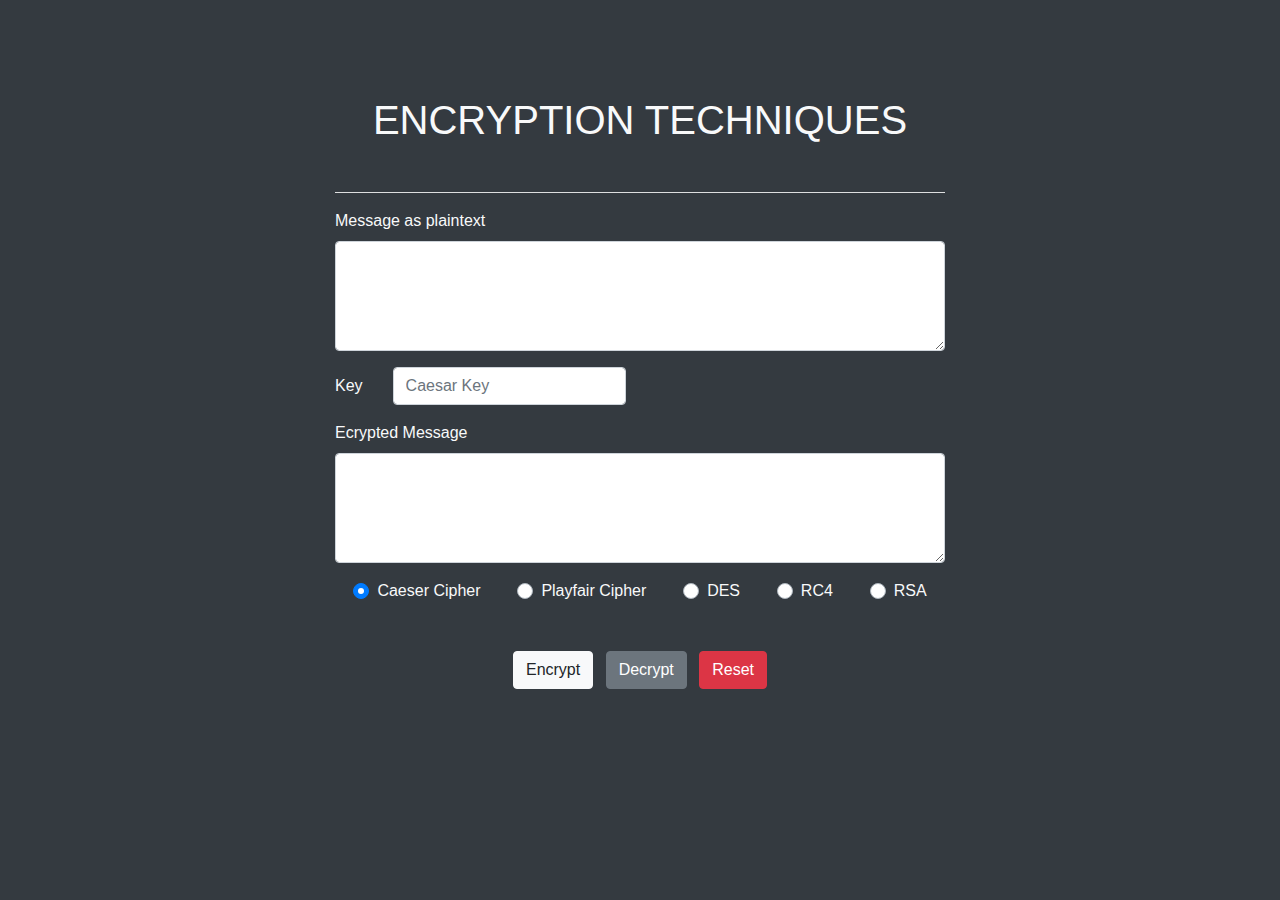
<file: index.htm>
<!DOCTYPE html>
<html lang="en">

<head>
    <meta charset="UTF-8">
    <meta name="viewport" content="width=device-width, initial-scale=1.0">
    <meta http-equiv="X-UA-Compatible" content="ie=edge">
    <title>ENCRYPTION TECHNIQUES</title>
    <link rel="stylesheet" href="bootstrap.min.css">
    <!-- <link rel="stylesheet" href="styles.css"> -->
    <!-- <script src="SuperInteger.js" defer></script> -->
    <script src="script.js" defer></script>
</head>

<body class="bg-dark">
    <div class="container-fluid">
        <div class="row justify-content-center">
            <div class="col-lg-6 col-md-10 text-light mt-5">
                <h1 class="text-center my-5">ENCRYPTION TECHNIQUES</h1>
                <hr class="bg-light">
                <div class="text">
                    <div class="form-group">
                        <label>Message as plaintext</label>
                        <textarea class="form-control" id="msg" cols="100" rows="4"></textarea>
                    </div>

                    <div class="form-group row" id="p2">
                        <label class="col-auto col-form-label">Key</label>
                        <div class="col-auto">
                            <input type="number" min="1" class="form-control" id="caesar-key" placeholder="Caesar Key">
                        </div>
                    </div>
                    <div class="form-group row" style="display: none;" id="p3">
                        <label class="col-auto col-form-label">Key</label>
                        <div class="col-auto">
                            <input type="text" class="form-control" id="playfair-key" placeholder="Playfair Key">
                        </div>
                    </div>
                    <div class="form-group row" style="display: none;" id="p4">
                        <label class="col-auto col-form-label">Key</label>
                        <div class="col-auto">
                            <input type="text" class="form-control" id="des-key" placeholder="DES Key">
                        </div>
                    </div>
                    <div class="form-group row" style="display: none;" id="p5">
                        <label class="col-auto col-form-label">Key</label>
                        <div class="col-auto">
                            <input type="text" class="form-control" id="rc4-key" placeholder="RC4 Key">
                        </div>
                    </div>
                    <div class="form-row" style="display: none;" id="p6">
                        <div class="col-auto d-flex align-items-center">
                            <label for="">P</label>
                            <input type="number" class="form-control ml-3" id="P" placeholder="P" disabled>
                        </div>
                        <div class="col-auto d-flex align-items-center">
                            <label for="">Q</label>
                            <input type="number" class="form-control ml-3" id="Q" placeholder="Q" disabled>
                        </div>
                        <button class="btn btn-primary" id="generate-btn">Generate</button>
                    </div>
                    <div class="form-group">
                        <label id="p1">Ecrypted Message</label>
                        <textarea class="form-control" id="enc-msg" cols="100" rows="4"></textarea>
                    </div>
                </div>
                <div class="radios d-flex flex-column flex-sm-row justify-content-around">
                    <div class="custom-control custom-radio">
                        <input type="radio" name="dec-tech" id="r1" class="custom-control-input" value="Caeser-Cipher"
                            checked>
                        <label class="custom-control-label" for="r1">Caeser Cipher</label>
                    </div>
                    <div class="custom-control custom-radio">
                        <input type="radio" name="dec-tech" id="r2" class="custom-control-input"
                            value="Playfair-Cipher">
                        <label class="custom-control-label" for="r2">Playfair Cipher</label>
                    </div>
                    <div class="custom-control custom-radio">
                        <input type="radio" name="dec-tech" id="r3" class="custom-control-input" value="DES">
                        <label class="custom-control-label" for="r3">DES</label>
                    </div>
                    <div class="custom-control custom-radio">
                        <input type="radio" name="dec-tech" id="r4" class="custom-control-input" value="RC4">
                        <label class="custom-control-label" for="r4">RC4</label>
                    </div>
                    <div class="custom-control custom-radio">
                        <input type="radio" name="dec-tech" id="r5" class="custom-control-input" value="RSA">
                        <label class="custom-control-label" for="r5">RSA</label>
                    </div>
                    <!-- ----------------------------------------------------------------------- -->
                    
                </div>
                <div class="button text-center mt-5">
                    <button id="enc-btn" class="btn btn-light">Encrypt</button>
                    <button id="dec-btn" class="btn btn-secondary mx-2">Decrypt</button>
                    <button id="rst-btn" class="btn btn-danger">Reset</button>
                </div>
            </div>
        </div>
    </div>
</body>

</html>
</file>
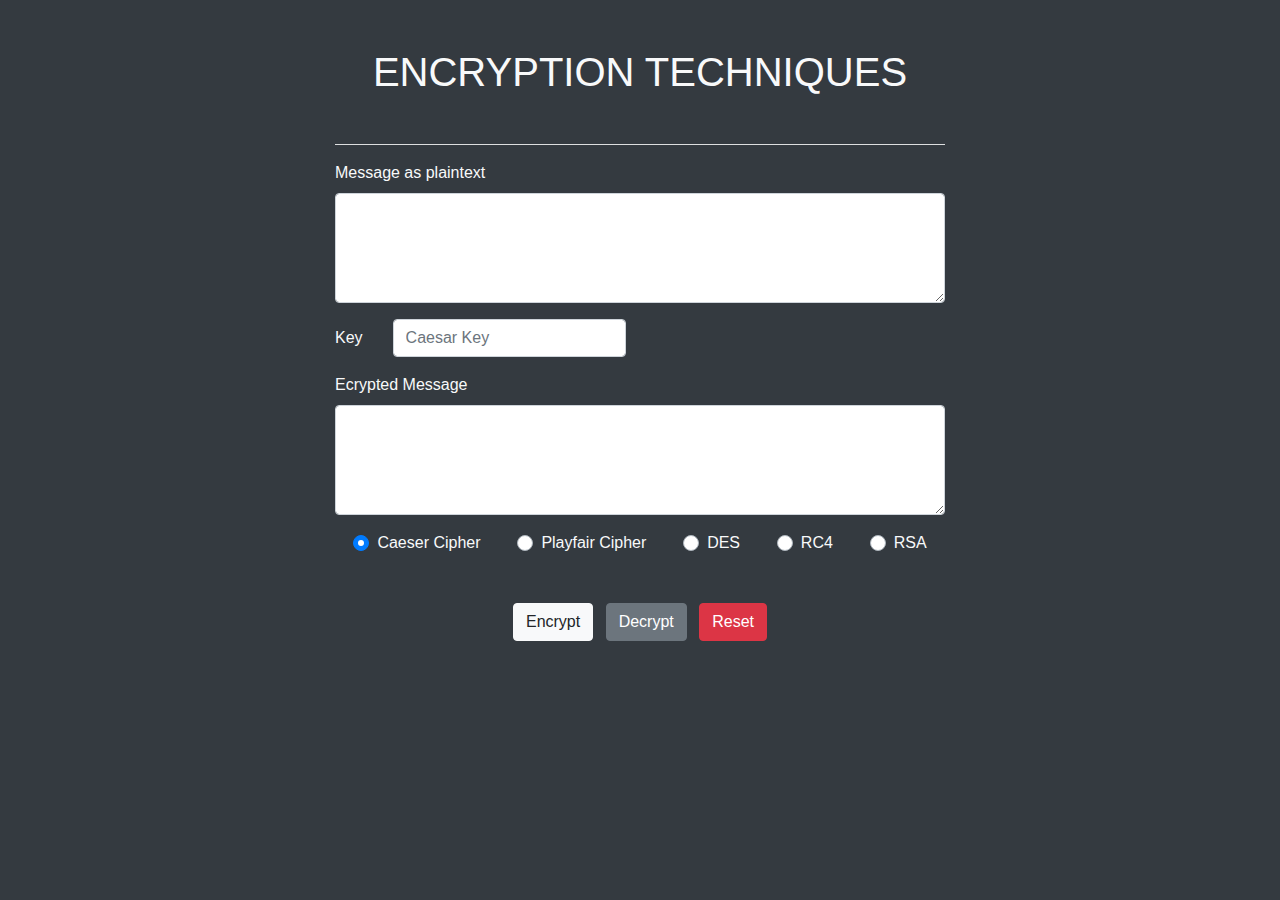
<file: index.html>
<!DOCTYPE html>
<html lang="en">

<head>
    <meta charset="UTF-8">
    <meta name="viewport" content="width=device-width, initial-scale=1.0">
    <meta http-equiv="X-UA-Compatible" content="ie=edge">
    <title>ENCRYPTION TECHNIQUES</title>
    <link rel="stylesheet" href="bootstrap.min.css">
    <!-- <link rel="stylesheet" href="styles.css"> -->
    <!-- <script src="SuperInteger.js" defer></script> -->
    <script src="script.js" defer></script>
</head>

<body class="bg-dark">
    <div class="container-fluid">
        <div class="row justify-content-center">
            <div class="col-lg-6 col-md-10 text-light">
                <h1 class="text-center my-5">ENCRYPTION TECHNIQUES</h1>
                <hr class="bg-light">
                <div class="text">
                    <div class="form-group">
                        <label>Message as plaintext</label>
                        <textarea class="form-control" id="msg" cols="100" rows="4"></textarea>
                    </div>

                    <div class="form-group row" id="p2">
                        <label class="col-auto col-form-label">Key</label>
                        <div class="col-auto">
                            <input type="number" min="1" class="form-control" id="caesar-key" placeholder="Caesar Key">
                        </div>
                    </div>
                    <div class="form-group row" style="display: none;" id="p3">
                        <label class="col-auto col-form-label">Key</label>
                        <div class="col-auto">
                            <input type="text" class="form-control" id="playfair-key" placeholder="Playfair Key">
                        </div>
                    </div>
                    <div class="form-group row" style="display: none;" id="p4">
                        <label class="col-auto col-form-label">Key</label>
                        <div class="col-auto">
                            <input type="text" class="form-control" id="des-key" placeholder="DES Key">
                        </div>
                    </div>
                    <div class="form-group row" style="display: none;" id="p5">
                        <label class="col-auto col-form-label">Key</label>
                        <div class="col-auto">
                            <input type="text" class="form-control" id="rc4-key" placeholder="RC4 Key">
                        </div>
                    </div>
                    <div class="form-row" style="display: none;" id="p6">
                        <div class="col-auto d-flex align-items-center mt-2 mt-sm-0">
                            <label for="">P</label>
                            <input type="number" class="form-control ml-3" id="P" placeholder="P" disabled>
                        </div>
                        <div class="col-auto d-flex align-items-center mt-2 mt-sm-0">
                            <label for="">Q</label>
                            <input type="number" class="form-control ml-3" id="Q" placeholder="Q" disabled>
                        </div>
                        <button class="btn btn-primary mt-2 mt-sm-0" id="generate-btn">Generate</button>
                    </div>
                    <div class="form-group">
                        <label id="p1">Ecrypted Message</label>
                        <textarea class="form-control" id="enc-msg" cols="100" rows="4"></textarea>
                    </div>
                </div>
                <div class="radios d-flex flex-column flex-sm-row justify-content-around">
                    <div class="custom-control custom-radio">
                        <input type="radio" name="dec-tech" id="r1" class="custom-control-input" value="Caeser-Cipher"
                            checked>
                        <label class="custom-control-label" for="r1">Caeser Cipher</label>
                    </div>
                    <div class="custom-control custom-radio">
                        <input type="radio" name="dec-tech" id="r2" class="custom-control-input"
                            value="Playfair-Cipher">
                        <label class="custom-control-label" for="r2">Playfair Cipher</label>
                    </div>
                    <div class="custom-control custom-radio">
                        <input type="radio" name="dec-tech" id="r3" class="custom-control-input" value="DES">
                        <label class="custom-control-label" for="r3">DES</label>
                    </div>
                    <div class="custom-control custom-radio">
                        <input type="radio" name="dec-tech" id="r4" class="custom-control-input" value="RC4">
                        <label class="custom-control-label" for="r4">RC4</label>
                    </div>
                    <div class="custom-control custom-radio">
                        <input type="radio" name="dec-tech" id="r5" class="custom-control-input" value="RSA">
                        <label class="custom-control-label" for="r5">RSA</label>
                    </div>
                    <!-- ----------------------------------------------------------------------- -->
                    
                </div>
                <div class="button text-center mt-5">
                    <button id="enc-btn" class="btn btn-light">Encrypt</button>
                    <button id="dec-btn" class="btn btn-secondary mx-2">Decrypt</button>
                    <button id="rst-btn" class="btn btn-danger">Reset</button>
                </div>
            </div>
        </div>
    </div>
</body>

</html>
</file>
<file: styles.css>
* {
    box-sizing: border-box;
    margin: 0;
    padding: 0;
}
body {
    background-color: #3D2C2E;
}
.container {
    width: 80%;
    margin: 2.5% auto;
    text-align: center;
    background-color: #886F68;
    border-radius: 10px;
    padding-bottom: 15px;
}
h1 {
    margin: 15px;
    padding: 15px;
    padding-bottom: 5px;
    color: #F5EDF0;
}
hr {
    width: 80%;
    margin: 0 auto;
    margin-bottom: 8px;
    
}
.text {
    width: 80%;
    margin: 0 auto;

    
}
.text label {
    display: block;
    font-size: 22px;
    color: #F5EDF0;
    font-weight: bolder;
}

p {
    /* display: inline-block; */
    width: 60%;
}
.span {
    display: inline-block;
    /* width: 25%; */
}
#p1 {
    width: 60%;
}
#p2, #p3, #p4, #p5, #p6 {
    width: 39%;
    text-align: left;
    font-weight: bolder;
    color: #F5EDF0;
    margin-bottom: 3px;
}
input[type=number], input[type=text] {
    border-radius: 5px;
    margin-left: 10px;
}
input[type=number] {
    width: 37px;
}
input[type=text] {
    width: 120px;
}
input[type=number]:focus, input[type=text]:focus {
    outline: inherit;
    box-shadow:1px 1px 2px 0px #886F68 inset;
}
.radios {
    padding: 5px;
    margin: 5px;
    text-align: center;
}
.radio {
    display: inline-block;
    margin: 15px;
}
.radios label {
    color: #F5EDF0;
    font-weight: bolder
}
textarea {
    background-color: #F5EDF0;
    border-radius: 10px;
    width: 70%;
    font-size: 25px;
    padding: 10px;
}
textarea:focus {
    outline: inherit;
    box-shadow:1px 1px 2px 0px #886F68 inset;
}
button {
    padding: 10px 25px;
    font-size: 15px;
    color: #886F68;
    font-weight: bolder;
    margin: 10px;
    background-color: #F5EDF0;
    border-radius: 10px;
    border: none;
}
button:active {
    outline: inherit;
    box-shadow:0px 0px 0px 4px #3D2C2E inset;
}
button:focus {
    outline: inherit;
}
.button {
    margin: 0px;
    text-align: center;
}
#generate-btn {
    padding: 5px;
    font-size: 11px;
}
</file>
